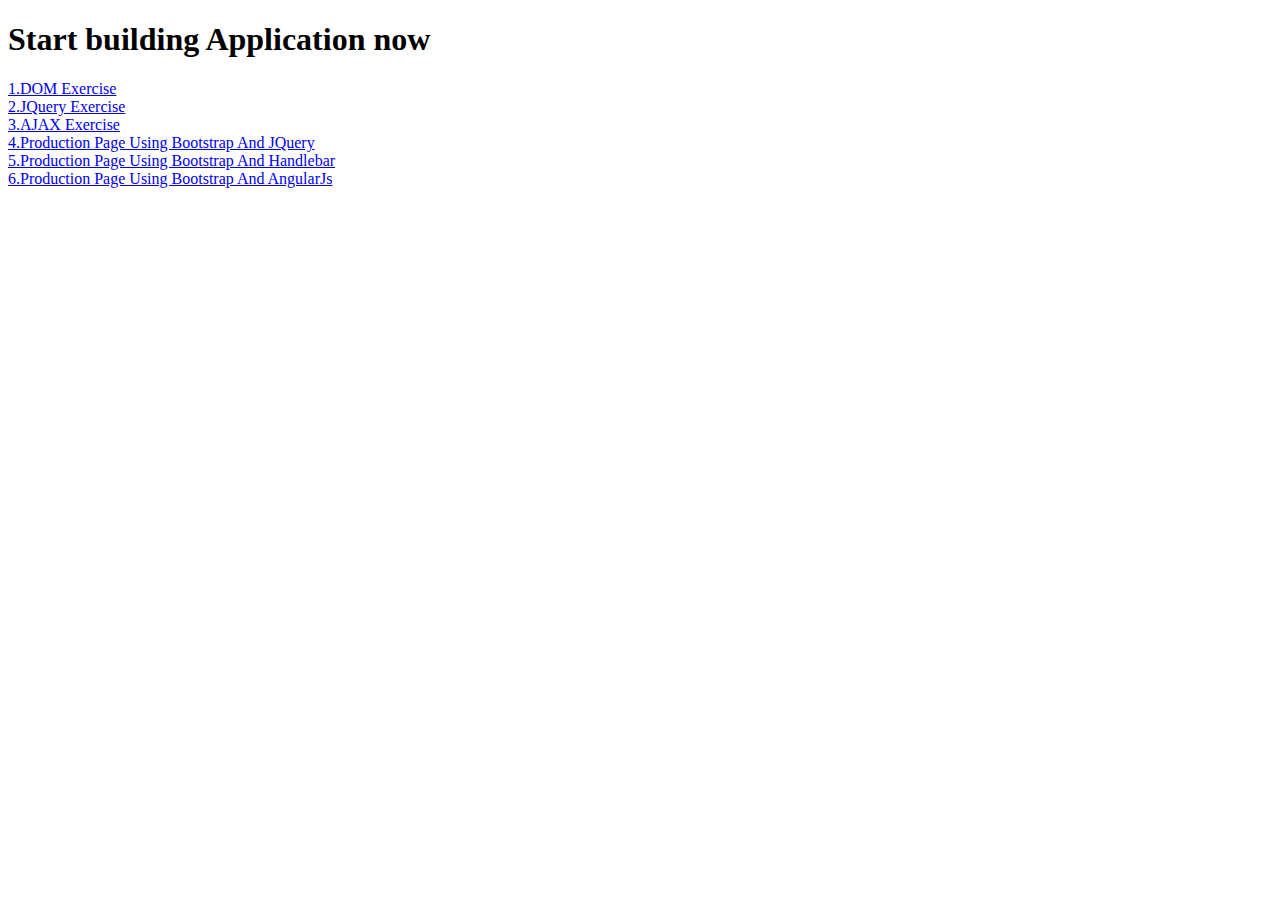
<file: public/index.html>
<!DOCTYPE html>
<html>
	<head>
		<title>OiSYS Application</title>
	</head>
	<body>
		<h1>Start building Application now</h1>
		<a href="DOM_Exercise/Apple_Main_Event_Target.html" target="_blank">1.DOM Exercise</a><br>
		<a href="jQuery/Apple_Main.html" target="_blank">2.JQuery Exercise</a><br>
		<a href="AJAX/form.html" target="_blank">3.AJAX Exercise</a><br>
		<a href="Project_Jquery/main.html" target="_blank">4.Production Page Using Bootstrap And JQuery</a><br>
		<a href="Project_Handlebar/main.html" target="_blank">5.Production Page Using Bootstrap And Handlebar</a><br>
		<a href="Project_AngularJs/main.html" target="_blank">6.Production Page Using Bootstrap And AngularJs</a><br>
	</body>
</html>
</file>
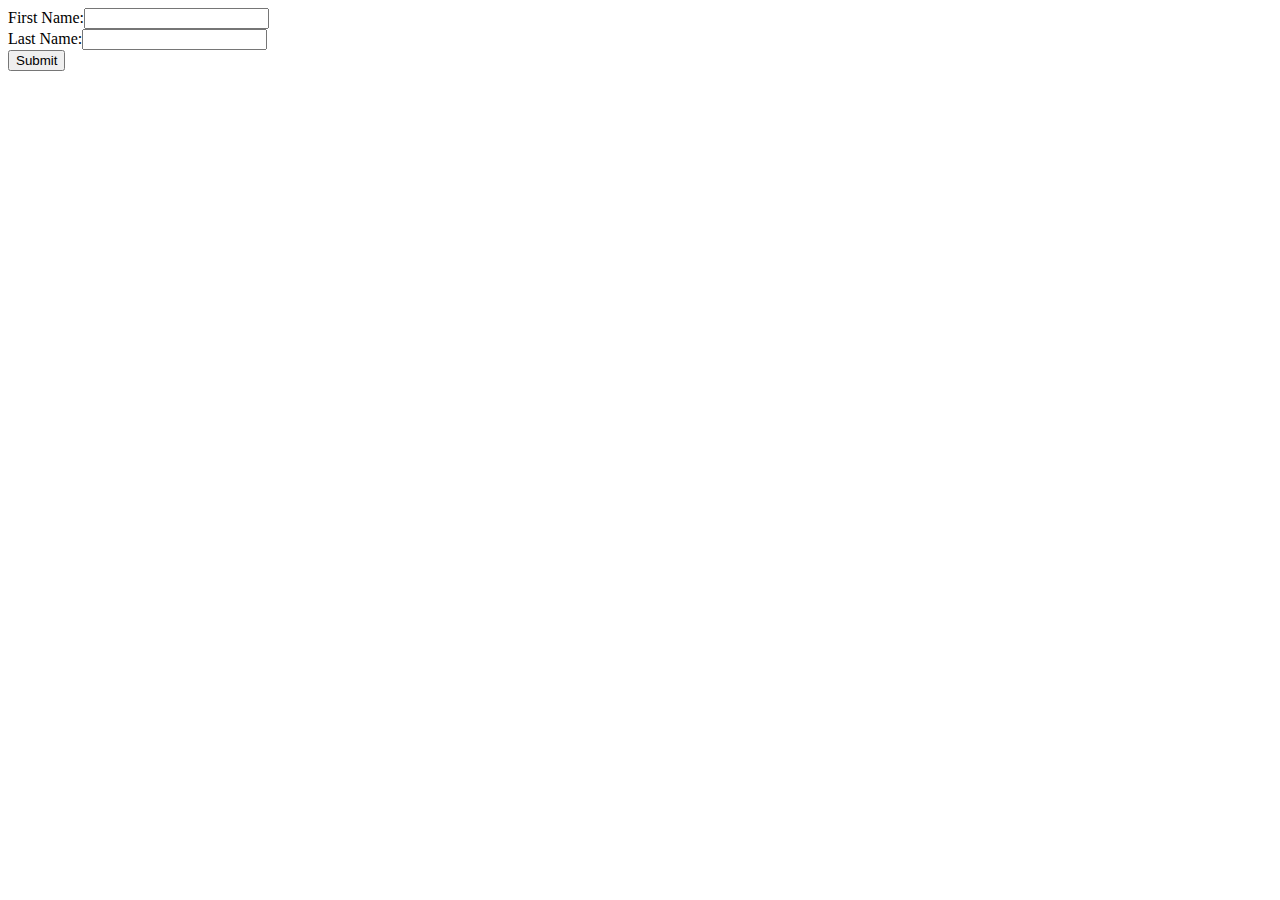
<file: public/form.html>
<!DOCTYPE>
<html>
<head>
<script>
function displayData(){
	var fname = document.forms["myForm"]["firstName"].value;
	var lname = document.forms["myForm"]["lastName"].value;
	document.getElementById("div1").innerHTML = "First Name: " + fname+"<br>"+"Last Name: "+lname;
}
</script>
</head>
<body>
<form  name="myForm" action="/users" method="post" onsubmit="return false">
	First Name:<input type="text" name="firstName"></input><br>
	Last Name:<input type="text" name="lastName"></input><br>
	<input type="submit" name="submitForm" onclick="displayData()">
	<div id="div1">
	</div>
</form>
</body>
</html>
</file>
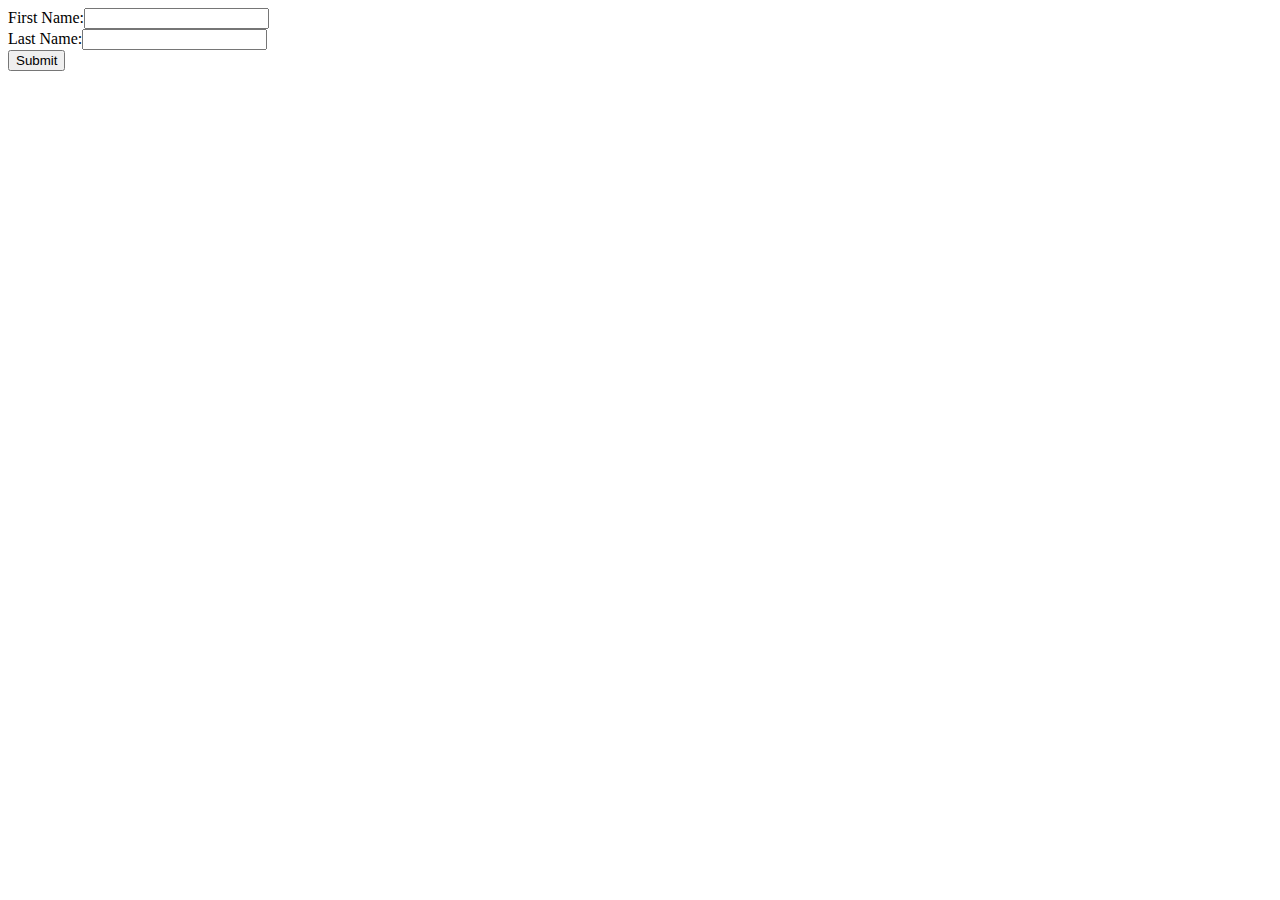
<file: public/AJAX/form.html>
<!DOCTYPE>
<html>
<head>
<script src="https://ajax.googleapis.com/ajax/libs/jquery/1.11.3/jquery.min.js"></script>
<script>
$(document).ready(function(){
	$("#sub").on("click", function(e){
		var fname = $("#first").val();
		var lname = $("#last").val();
		$.ajax({
			url:"/users",
			method:"POST",
			data:{firstname:fname, lastname:lname},
			success:function(data){
				$("#div1").html("First Name: "+data.firstname+"<br>"+"Last Name: "+data.lastname)
			}
		});
		e.preventDefault();
	});
});

</script>
</head>
<body>
<form>
	First Name:<input type="text" name="firstName" id="first"></input><br>
	Last Name:<input type="text" name="lastName" id="last"></input><br>
	<input type="submit" id="sub">
	<div id="div1">
	</div>
</form>
</body>
</html>
</file>
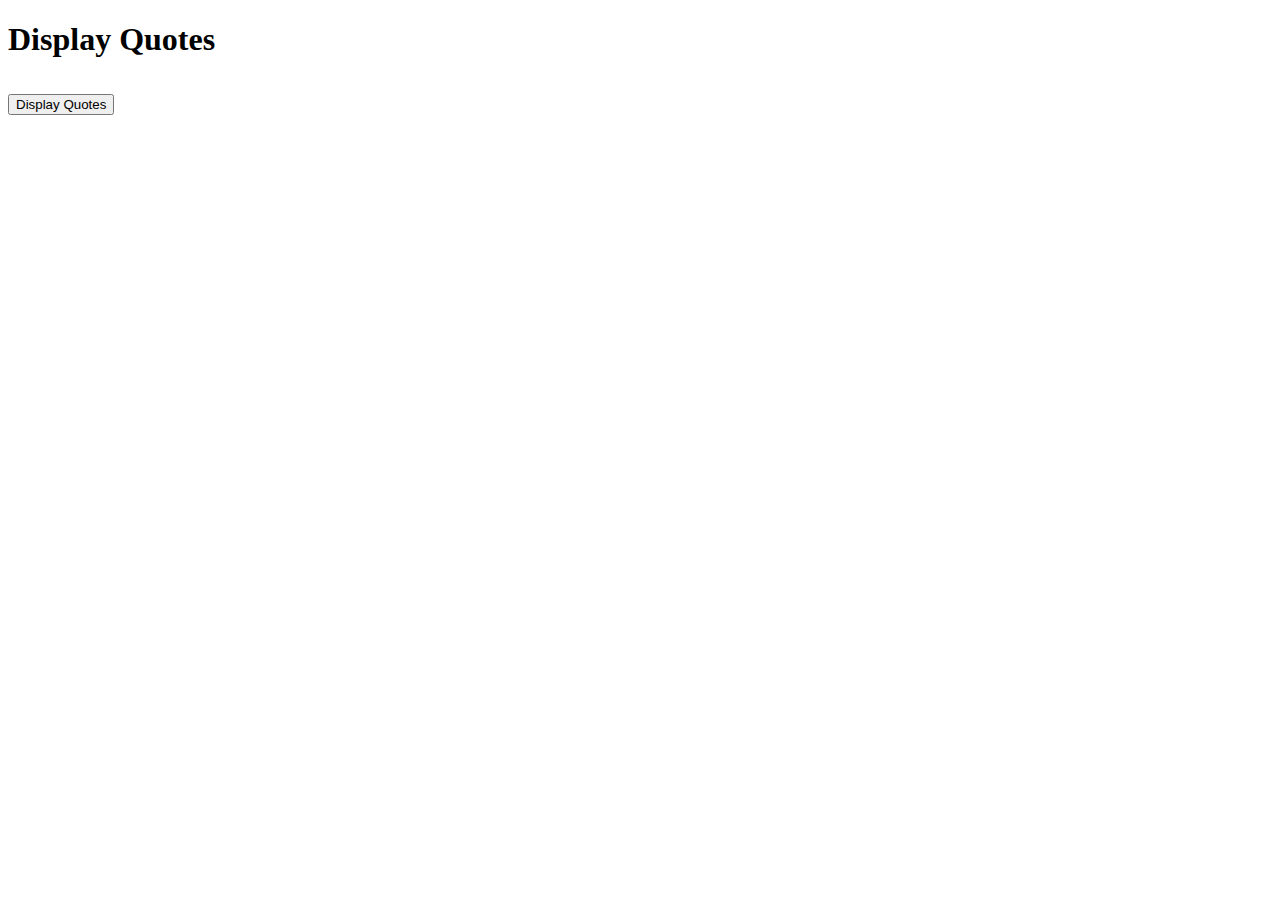
<file: public/arrays/Exercise1.html>
<!DOCTYPE html>
<html>
<!-- 1. Write a program to display 10 quotes (one after the other in sequence). 
        Hint: use Arrays to store the quotes (sayings). Name the function as displayQuotes. -->
<form>
	<h1> Display Quotes <h1>
	<button onclick="displayQuotes()"> Display Quotes </button>
</form>
<body>
<script>
function displayQuotes(){
	var arrQuotes=[];
	arrQuotes[0]="Life is like the ocean. It can be calm or still and rough or rigid but in the end it is always beautiful.";
	arrQuotes[1]="The greatest pleasure in life is doing what people say you cannot do.";
	arrQuotes[2]="Good friends are hard to find, harder to leave, and impossible to forget.";
	arrQuotes[3]="True friends are never apart. Maybe in distance, but not in heart.";
	arrQuotes[4]="Always Be Positive.";
	arrQuotes[5]="Distance means mothing when someone means everything.";
	arrQuotes[6]="Hard times will always reveal true friends";
	arrQuotes[7]="Friendship is not about people who act true to your face. It's about people who remain true behind your back.";
	arrQuotes[8]="Friends are the sunshine of the life.";
	arrQuotes[9]="Your life is your message to the world. Make sure it's inspiring.";
	for(i=0; i<arrQuotes.length; i++)
	{
		alert(arrQuotes[i]);
	}
}
</script>
</body>
</html>
</file>
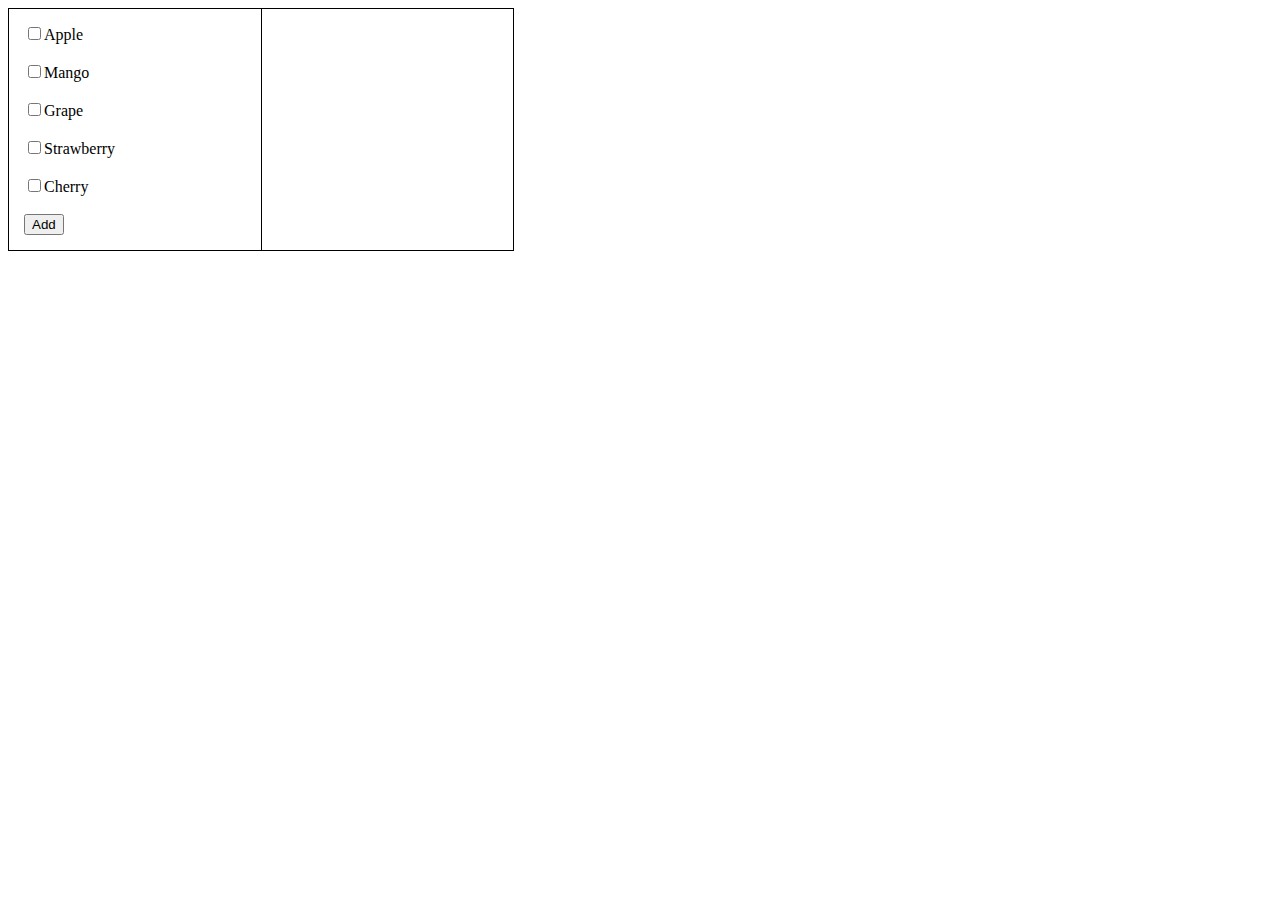
<file: public/DOM_Exercise/Apple_Main_Event_Target.html>
<!DOCTYPE html>
<html>
<head>
<style>
table,td{
	border: 1px solid black;
	border-collapse: collapse;
}
td{
	width:20%;
	padding: 15px;
}
</style>
</head>
<body>
<table style="width:40%">
	<tr>
		<td>
		<div id="div2">
			<div id="divInput"> 
				<div><input type="checkbox" name="apple" value=""><span>Apple</span></div><br>
				<div><input type="checkbox" name="mango" value=""><span>Mango</span></div><br>
				<div><input type="checkbox" name="grape" value=""><span>Grape</span></div><br>
				<div><input type="checkbox" name="strawberry" value=""><span>Strawberry</span></div><br>
				<div><input type="checkbox" name="cherry" value=""><span>Cherry</span></div><br>
			</div>
			<div>
				<button>Add</button>
			</div>
		</div>
		</td>

		<td>
			<div id="div1">
			</div>
		</td>
	</tr>
</table>
<script>
document.getElementById("div2").addEventListener("click", display);

function display(e)
{
	var ele = e.target;
	var bool;
	var text;
	if(ele.nodeName === "SPAN" || ele.nodeName === "INPUT")
	{
		if(ele.nodeName === "SPAN")
		{
			if(ele.previousSibling.checked === true)
			{
				text = ele.innerHTML;
				bool = false;
				ele.previousSibling.checked = false;
			}
			else if(ele.previousSibling.checked === false)
			{
				text = ele.innerHTML;
				bool = true;
				ele.previousSibling.checked = true;
			}
		}
		else if(ele.nodeName === "INPUT")
		{
			if(ele.checked === false)
			{
				text = ele.nextSibling.innerHTML;
				bool = false;
			}
			else if(ele.checked === true)
			{
				text = ele.nextSibling.innerHTML;
				bool = true;
			}
		}
		if(bool === false)
		{
			var l = document.getElementsByTagName("li");
			for(i=0; i<l.length; i++)
			{
				if(l[i].innerHTML === text)
				{
					l[i].remove();
				}
			}
		}
		else if(bool === true)
		{
			var create_ul = document.createElement("ul");
			var create_li = document.createElement("li");
			var create_lt = document.createTextNode(text); 
			create_ul.setAttribute("style", "list-style-type:none");
			create_li.appendChild(create_lt);
			create_ul.appendChild(create_li);
			document.getElementById("div1").appendChild(create_ul);	
		}
	}
/*	else if(ele.nodeName === "INPUT")
	{
		if(ele.checked === true)
		{
			var create_ul = document.createElement("ul");
			var create_li = document.createElement("li");
			var create_lt = document.createTextNode(ele.nextSibling.innerHTML); 
			create_ul.setAttribute("style", "list-style-type:none");
			create_li.appendChild(create_lt);
			create_ul.appendChild(create_li);
			document.getElementById("div1").appendChild(create_ul);	
		}
		else
		{
			var l = document.getElementsByTagName("li");
			for(i=0; i<l.length; i++)
			{
				if(l[i].innerHTML === ele.nextSibling.innerHTML)
				{
					l[i].remove();
				}
			}
		}
	}*/
	else if(ele.nodeName === "BUTTON")
	{
		var fruit = prompt("Enter a fruit name");
		if(fruit !== "" && fruit !== null)
		{
			var create_check = document.createElement("input");
			var create_br = document.createElement("br");
			var create_span = document.createElement("span");
			var create_span_text = document.createTextNode(fruit);
			var create_div = document.createElement("div");
			create_check.setAttribute("type", "checkbox");
			create_span.appendChild(create_span_text);
			create_div.appendChild(create_check);
			create_div.appendChild(create_span);
			document.getElementById("divInput").appendChild(create_div);
			document.getElementById("divInput").appendChild(create_br);
		}
		
	}
}

</script>
</body>
</html>
</file>
